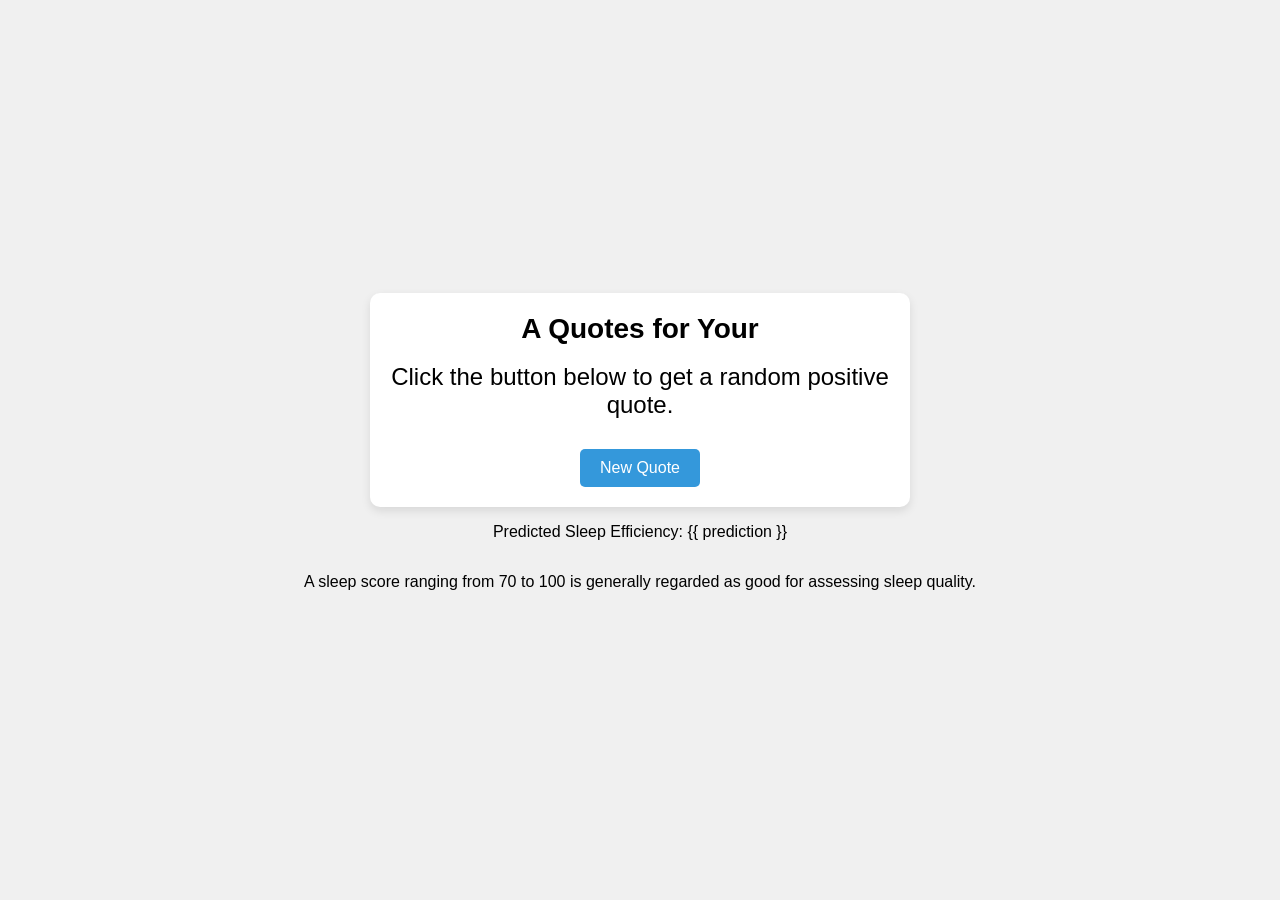
<file: sleep_analysis/templates/positive.html>
<!DOCTYPE html>
<html>
<head>
  <title>Random Positive Quotes</title>
  <style>
     body {
      font-family: Arial, sans-serif;
      text-align: center;
      margin: 0;
      display: flex;
      flex-direction: column;
      justify-content: center;
      align-items: center;
      min-height: 100vh;
      background-color: #f0f0f0;
      transition: background-color 1s ease;
    }

    #quote-container {
      max-width: 500px;
      padding: 20px;
      background-color: #fff;
      border-radius: 10px;
      box-shadow: 0px 4px 10px rgba(0, 0, 0, 0.1);
      animation: fade-in 1s ease;
    }

    h1 {
      margin-top: 0;
      font-size: 28px;
      animation: slide-in 1s ease;
    }

    #quote {
      font-size: 24px;
      margin-bottom: 10px;
      animation: pop-in 1s ease;
    }

    #author {
      font-size: 18px;
      color: #777;
      animation: slide-in 1s ease;
    }

    #new-quote-btn {
      margin-top: 20px;
      padding: 10px 20px;
      font-size: 16px;
      background-color: #3498db;
      border: none;
      color: white;
      cursor: pointer;
      border-radius: 5px;
      transition: background-color 0.3s ease;
      animation: slide-in 1s ease;
    }

    #new-quote-btn:hover {
      background-color: #2980b9;
    }

    .prediction {
      margin-top: 20px;
      font-size: 30px;
    }
    @keyframes fade-in {
      from {
        opacity: 0;
        transform: translateY(-20px);
      }
      to {
        opacity: 1;
        transform: translateY(0);
      }
    }
    @keyframes slide-in {
      from {
        transform: translateX(-20px);
        opacity: 0;
      }
      to {
        transform: translateX(0);
        opacity: 1;
      }
    }
    @keyframes pop-in {
      from {
        transform: scale(0.8);
        opacity: 0;
      }
      to {
        transform: scale(1);
        opacity: 1;
      }
    }
    
  </style>
</head>
<body>
  

  <div id="quote-container">
    <h1>A Quotes for Your</h1>
    <div id="quote">Click the button below to get a random positive quote.</div>
    <div id="author"></div>
    <button id="new-quote-btn">New Quote</button>
  </div>
  <!-- <div class="prediction"> -->
    <p>Predicted Sleep Efficiency: {{ prediction }}</p>
    <p>
      A sleep score ranging from 70 to 100 is generally regarded as good for assessing sleep quality. </p>
  <!-- </div> -->

  <script>
    const quotes = [
      { quote: "You are enough, exactly as you are, right here, right now. Don't stop when you're tired. Stop when you're done.", author: "Unknown" },
      { quote: "You are strong for facing each day, even when it feels like everything is falling apart.", author: "Unknown" },
      { quote: "Believe you can and you're halfway there. You are capable of more than you know.", author: "Theodore Roosevelt" },
      { quote: "Success is not about the destination, it's about the journey.", author: "Zig Ziglar" },
      { quote: "You have within you right now, everything you need to deal with whatever the world can throw at you.", author: "Brian Tracy" }
    ];

    const bodyElement = document.body;
    const quoteElement = document.getElementById('quote');
    const authorElement = document.getElementById('author');
    const newQuoteBtn = document.getElementById('new-quote-btn');

    function getRandomQuote() {
      return quotes[Math.floor(Math.random() * quotes.length)];
    }

    function displayQuote() {
      const randomQuote = getRandomQuote();
      quoteElement.textContent = randomQuote.quote;
      authorElement.textContent = `- ${randomQuote.author}`;
    }

    function changeBackgroundColor() {
      const randomColor = `rgb(${Math.random() * 256}, ${Math.random() * 256}, ${Math.random() * 256})`;
      bodyElement.style.backgroundColor = randomColor;
    }

    newQuoteBtn.addEventListener('click', () => {
      const quoteContainer = document.getElementById('quote-container');
      quoteContainer.style.animation = 'none';
      void quoteContainer.offsetWidth;
      quoteContainer.style.animation = 'fade-in 1s ease';

      displayQuote();
      changeBackgroundColor();
    });
  </script>
</body>
</html>
</file>
